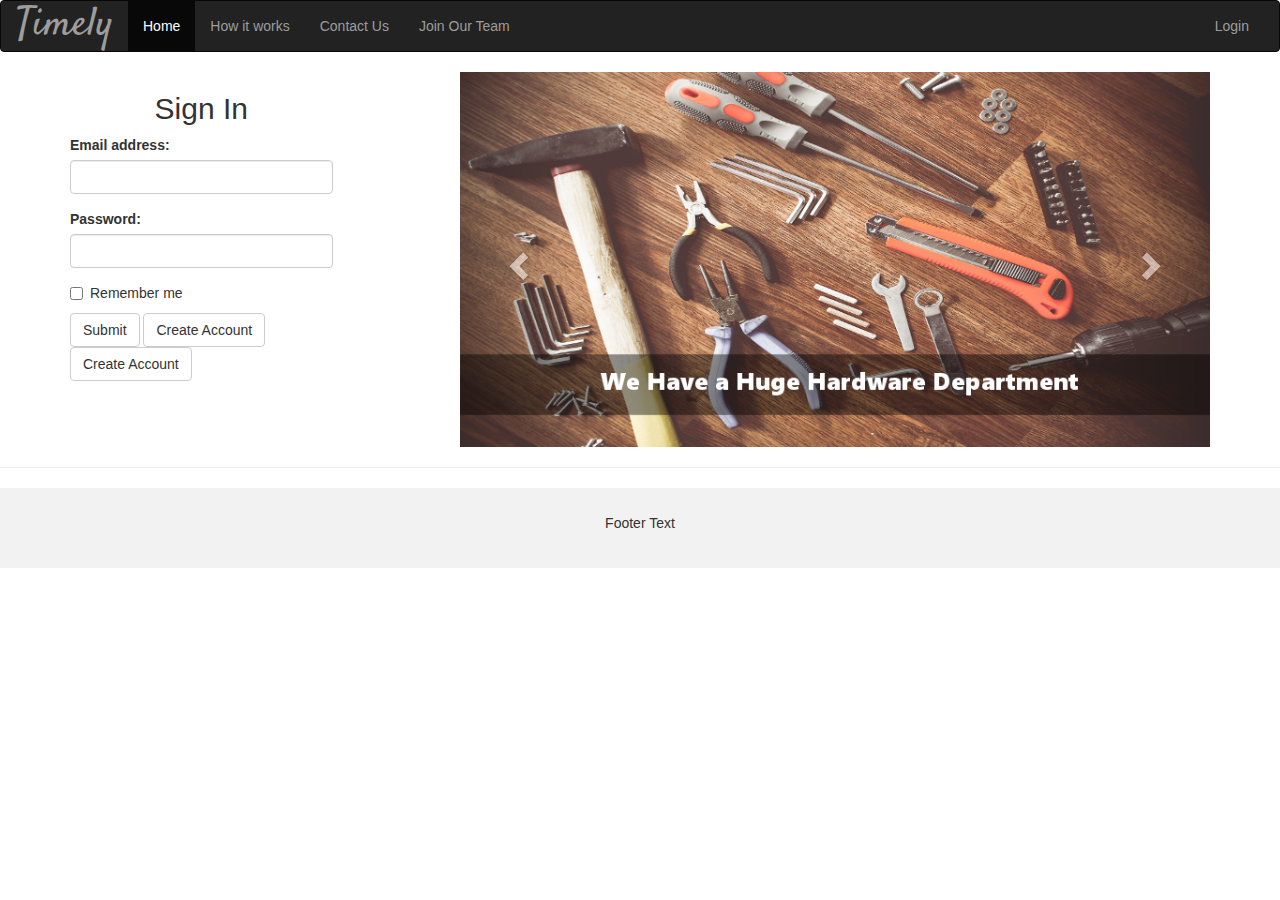
<file: index.html>
<!DOCTYPE html>
<html lang="en">
<head>
    <title>On-Demand Delivery</title>
    <meta charset="utf-8">
    <meta name="viewport" content="width=device-width, initial-scale=1">
    <link href="https://fonts.googleapis.com/css?family=Satisfy" rel="stylesheet">
    <link rel="stylesheet" href="https://maxcdn.bootstrapcdn.com/bootstrap/3.3.7/css/bootstrap.min.css">
    <link rel="stylesheet" href="assets/main.css">
    <script src="https://ajax.googleapis.com/ajax/libs/jquery/3.2.0/jquery.min.js"></script>
    <script src="https://maxcdn.bootstrapcdn.com/bootstrap/3.3.7/js/bootstrap.min.js"></script>
    <!-- Make sure the HTML file doesn't get stored -->
    <meta http-equiv="Cache-Control" content="no-cache, no-store, must-revalidate" />
    <meta http-equiv="Pragma" content="no-cache" />
    <meta http-equiv="Expires" content="0" />
</head>
<body>

<nav class="navbar navbar-inverse">
    <div class="container-fluid">
        <div class="navbar-header">
            <button type="button" class="navbar-toggle" data-toggle="collapse" data-target="#myNavbar">
                <span class="icon-bar"></span>
                <span class="icon-bar"></span>
                <span class="icon-bar"></span>
            </button>
            <a class="navbar-brand" href="index.html">Timely
                <!-- <img src="assets/img/logoWhite.png" width="125" height="40" alt=""> -->
            </a>
        </div>
        <div class="collapse navbar-collapse" id="myNavbar">
            <ul class="nav navbar-nav">
                <li class="active"><a href="#">Home</a></li>
                <li><a href="about.html">How it works</a></li>
                <li><a href="contact.html">Contact Us</a></li>
                <li><a href="careers.html">Join Our Team</a></li>
            </ul>
            <ul class="nav navbar-nav navbar-right">
                <li><a href="login.php"><span class="glyphicon glyphicon-logg-in"></span> Login</a></li>
            </ul>
        </div>
    </div>
</nav>

<div class="container">
    <div class="row">
        <div class="col-sm-3">
            <form>
                <h2 class="text-center">Sign In</h2>
                <div class="form-group">
                    <label for="email">Email address:</label>
                    <input type="email" class="form-control" id="email">
                </div>
                <div class="form-group">
                    <label for="pwd">Password:</label>
                    <input type="password" class="form-control" id="pwd">
                </div>
                <div class="checkbox">
                    <label><input type="checkbox"> Remember me</label>
                </div>
                <button type="submit" class="btn btn-default">Submit</button>
                <button type="submit" class="btn btn-default">Create Account</button>
            </form>

                <button type="submit" class="btn btn-default">Create Account</button>

            <br>
        </div>
        <div class="col-sm-1"></div>
        <div class="col-sm-8">
            <div id="myCarousel" class="carousel slide" data-ride="carousel" data-interval="10000">
                <!-- Indicators -->
                <!--<ol class="carousel-indicators">
                    <li data-target="#myCarousel" data-slide-to="0" class="active"></li>
                    <li data-target="#myCarousel" data-slide-to="1"></li>
                    <li data-target="#myCarousel" data-slide-to="2"></li>
                </ol>  -->

                <!-- Wrapper for slides -->
                <div class="carousel-inner" role="listbox">
                    <div class="item">
                        <img src="assets/img/isles.png" alt="Image">
                    </div>

                    <div class="item">
                        <img src="assets/img/officesuppliesorig.png" alt="Image">
                    </div>

                    <div class="item active">
                        <img src="assets/img/tools.png" alt="Image">
                    </div>
                </div>

                <!-- Left and right controls -->
                <a class="left carousel-control" href="#myCarousel" role="button" data-slide="prev">
                    <span class="glyphicon glyphicon-chevron-left" aria-hidden="true"></span>
                    <span class="sr-only">Previous</span>
                </a>
                <a class="right carousel-control" href="#myCarousel" role="button" data-slide="next">
                    <span class="glyphicon glyphicon-chevron-right" aria-hidden="true"></span>
                    <span class="sr-only">Next</span>
                </a>
            </div>
        </div>


        </div>
    </div>
    <hr>
</div>


<footer class="container-fluid text-center">
    <p>Footer Text</p>
</footer>

</body>
</html>
</file>
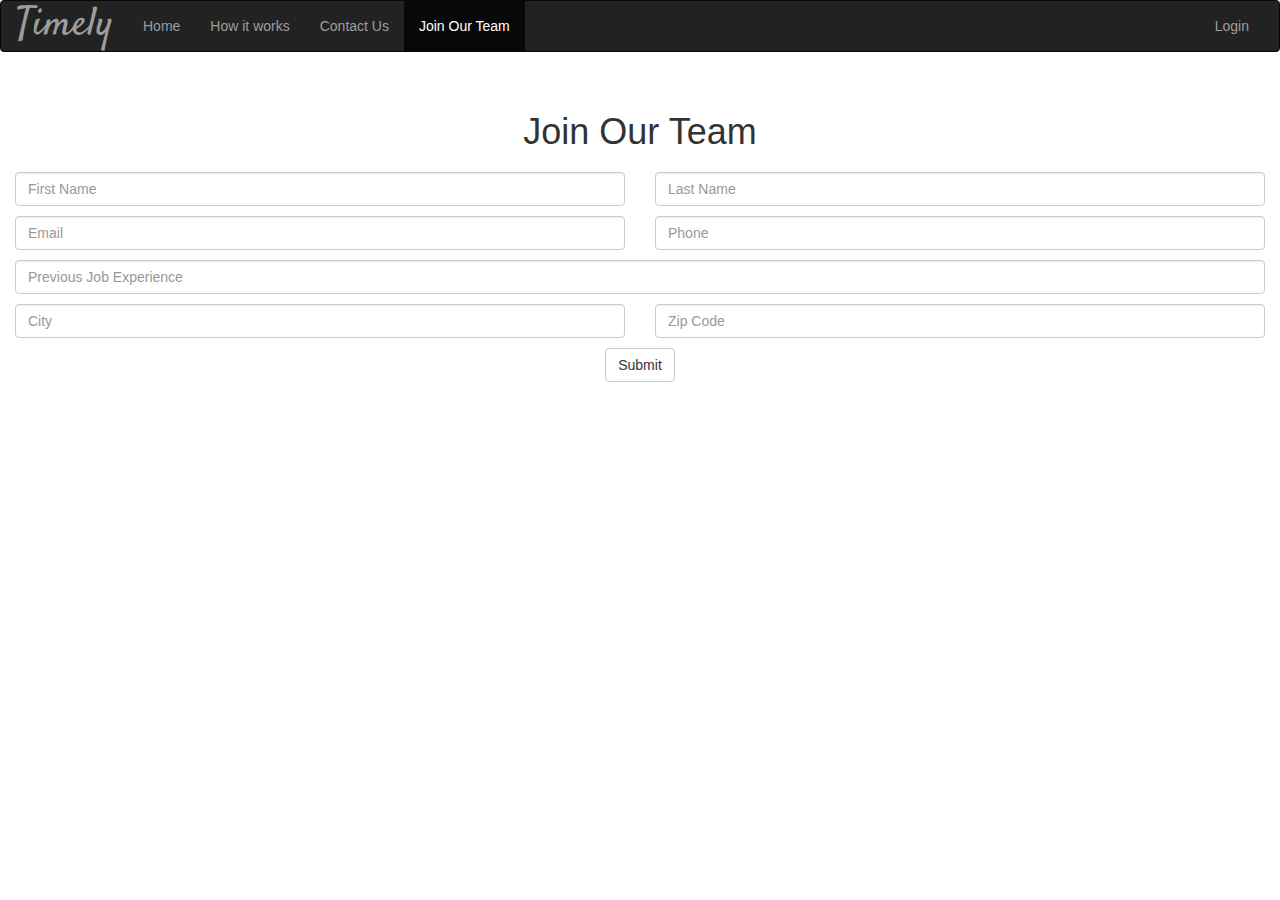
<file: careers.html>
<!DOCTYPE html>
<html lang="en">
<head>
    <title>Bootstrap Example</title>
    <meta charset="utf-8">
    <meta name="viewport" content="width=device-width, initial-scale=1">
    <link href="https://fonts.googleapis.com/css?family=Satisfy" rel="stylesheet">
    <link rel="stylesheet" href="https://maxcdn.bootstrapcdn.com/bootstrap/3.3.7/css/bootstrap.min.css">
    <link rel="stylesheet" href="assets/main.css">
    <script src="https://ajax.googleapis.com/ajax/libs/jquery/3.2.0/jquery.min.js"></script>
    <script src="https://maxcdn.bootstrapcdn.com/bootstrap/3.3.7/js/bootstrap.min.js"></script>
    <!-- Make sure the HTML file doesn't get stored -->
    <meta http-equiv="Cache-Control" content="no-cache, no-store, must-revalidate" />
    <meta http-equiv="Pragma" content="no-cache" />
    <meta http-equiv="Expires" content="0" />
</head>
<body>

<nav class="navbar navbar-inverse">
    <div class="container-fluid">
        <div class="navbar-header">
            <button type="button" class="navbar-toggle" data-toggle="collapse" data-target="#myNavbar">
                <span class="icon-bar"></span>
                <span class="icon-bar"></span>
                <span class="icon-bar"></span>
            </button>
            <a class="navbar-brand" href="index.php">Timely
                <!-- <img src="assets/img/logoWhite.png" width="125" height="40" alt=""> -->
            </a>
        </div>
        <div class="collapse navbar-collapse" id="myNavbar">
            <ul class="nav navbar-nav">
                <li><a href="index.php">Home</a></li>
                <li><a href="about.html">How it works</a></li>
                <li><a href="contact.html">Contact Us</a></li>
                <li class="active"><a href="careers.html">Join Our Team</a></li>
            </ul>
            <ul class="nav navbar-nav navbar-right">
                <li><a href="login.php"><span class="glyphicon glyphicon-logg-in"></span> Login</a></li>
            </ul>
        </div>
    </div>
</nav>


<h1 class="text-center"  style="margin-top: 60px;">Join Our Team</h1>

<div>

    <form action="$PHP_SELF" method="post" style="text-align: center;">

        <div class="col-md-6">
            <!-- <label>Your Name:</label>  -->
            <input type="text" name="FName" class="form-control" id="FName" placeholder="First Name" style="margin-top: 10px;">
        </div>

        <div class="col-md-6">
            <!-- <label>Your Name:</label>  -->
            <input type="text" name="LName" class="form-control" id="LName" placeholder="Last Name" style="margin-top: 10px;">
        </div>

        <div class="col-md-6">
            <input type="email" name="Email" class="form-control" id="joinEmail" placeholder="Email" style="margin-top: 10px;">
        </div>

        <div class="col-md-6">
            <input type="number" name="Phone" class="form-control" id="joinPhone" placeholder="Phone" style="margin-top: 10px;">
        </div>

        <div class="col-md-12">
            <input type="text" name="PreviousJob" class="form-control" id="previousJob" placeholder="Previous Job Experience" style="margin-top: 10px;">
        </div>

        <div class="col-md-6">
            <input type="text" name="City" class="form-control" id="city" placeholder="City" style="margin-top: 10px;">
        </div>

        <div class="col-md-6">
            <input type="number" name="Zip Code" class="form-control" id="zipcode" placeholder="Zip Code" style="margin-top: 10px;">
        </div>

        <!--
        <div class="checkbox">
            <label><input type="checkbox"> Remember me</label>
        </div>
        -->
        <button type="submit" name="loginSubmit" class="btn btn-default" style="margin-top: 10px;">Submit</button>
    </form>

</div>





</body>
</file>
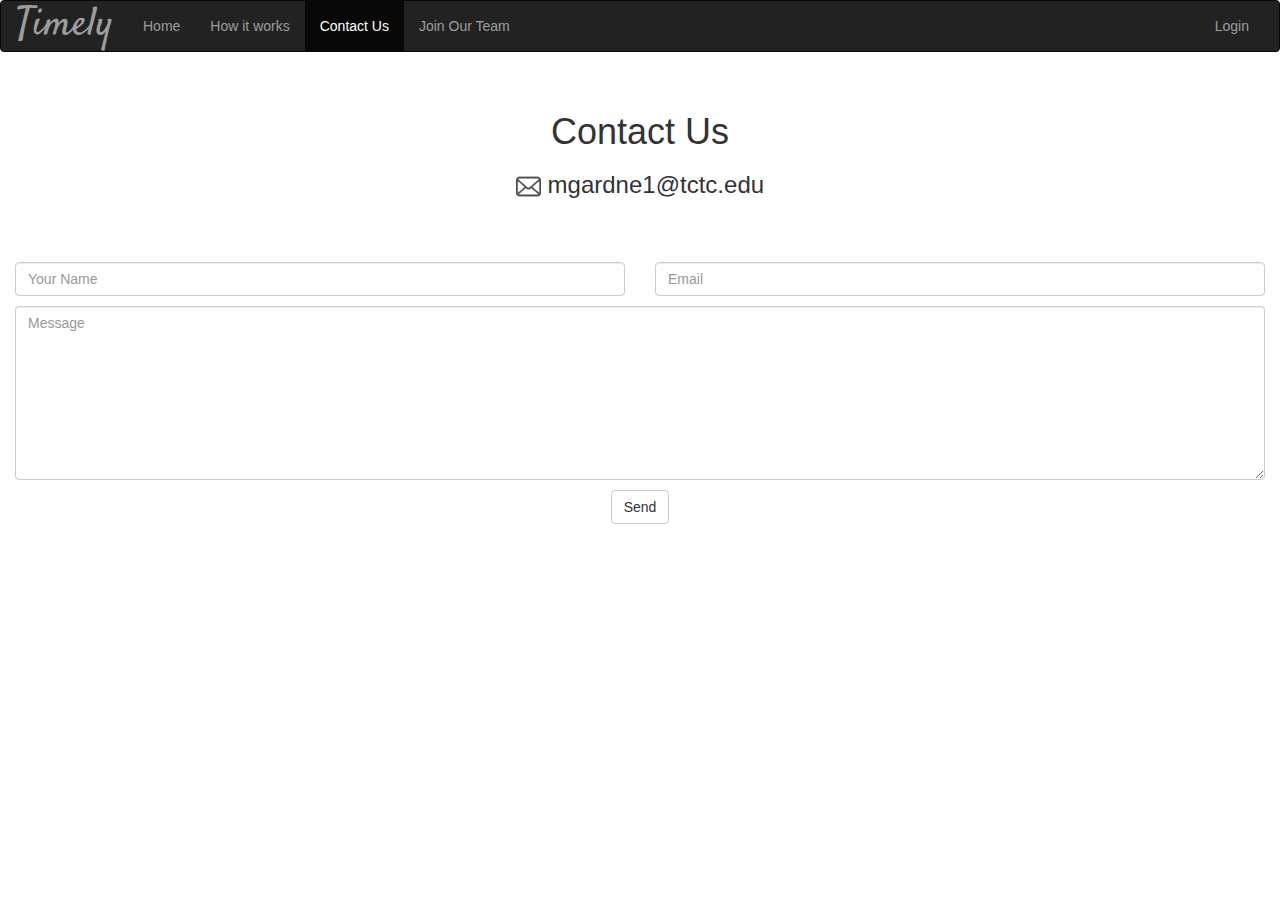
<file: contact.html>
<!DOCTYPE html>
<html lang="en">
<head>
    <title>Bootstrap Example</title>
    <meta charset="utf-8">
    <meta name="viewport" content="width=device-width, initial-scale=1">
    <link href="https://fonts.googleapis.com/css?family=Satisfy" rel="stylesheet">
    <link rel="stylesheet" href="https://maxcdn.bootstrapcdn.com/bootstrap/3.3.7/css/bootstrap.min.css">
    <link rel="stylesheet" href="assets/main.css">
    <script src="https://ajax.googleapis.com/ajax/libs/jquery/3.2.0/jquery.min.js"></script>
    <script src="https://maxcdn.bootstrapcdn.com/bootstrap/3.3.7/js/bootstrap.min.js"></script>
    <!-- Make sure the HTML file doesn't get stored -->
    <meta http-equiv="Cache-Control" content="no-cache, no-store, must-revalidate" />
    <meta http-equiv="Pragma" content="no-cache" />
    <meta http-equiv="Expires" content="0" />
</head>
<body>

<nav class="navbar navbar-inverse">
    <div class="container-fluid">
        <div class="navbar-header">
            <button type="button" class="navbar-toggle" data-toggle="collapse" data-target="#myNavbar">
                <span class="icon-bar"></span>
                <span class="icon-bar"></span>
                <span class="icon-bar"></span>
            </button>
            <a class="navbar-brand" href="index.php">Timely
                <!-- <img src="assets/img/logoWhite.png" width="125" height="40" alt=""> -->
            </a>
        </div>
        <div class="collapse navbar-collapse" id="myNavbar">
            <ul class="nav navbar-nav">
                <li><a href="index.php">Home</a></li>
                <li><a href="about.html">How it works</a></li>
                <li class="active"><a href="contact.html">Contact Us</a></li>
                <li><a href="careers.html">Join Our Team</a></li>
            </ul>
            <ul class="nav navbar-nav navbar-right">
                <li><a href="login.php"><span class="glyphicon glyphicon-logg-in"></span> Login</a></li>
            </ul>
        </div>
    </div>
</nav>

<h1 class="text-center" style="margin-top: 60px;">Contact Us</h1>

<div>

    <div class=".col-sm-5 .col-sm-offset-2 .col-md-6 .col-md-offset-0">
        <h3 class="text-center" style="height: 70px;"> <img src="assets/img/mail.jpg" id="mailIMG" style="width: 25px;"> mgardne1@tctc.edu</h3>
    </div>

    <form action="$PHP_SELF" method="post" style="text-align: center;">

        <div class="col-md-6">
            <!-- <label>Your Name:</label>  -->
            <input type="text" name="Name" class="form-control" id="Name" placeholder="Your Name" style="margin-top: 10px;">
        </div>

        <div class="col-md-6">
            <input type="email" name="Email" class="form-control" id="email" placeholder="Email" style="margin-top: 10px;">
        </div>

        <div class="col-md-12">
            <textarea rows="8" name="message" class="form-control" id="message" placeholder="Message" style="margin-top: 10px;"></textarea>
        </div>

        <!--
        <div class="checkbox">
            <label><input type="checkbox"> Remember me</label>
        </div>
        -->
        <button type="submit" name="loginSubmit" class="btn btn-default" style="margin-top: 10px;">Send</button>
    </form>



</div>







</body>
</file>
<file: assets/main.css>
/* Add a gray background color and some padding to the footer */
footer {
    background-color: #f2f2f2;
    padding: 25px;
}

.carousel-inner img {
    width: 100%; /* Set width to 100% */
    min-height: 200px;
}

/* Hide the carousel text when the screen is less than 600 pixels wide */
@media (max-width: 600px) {
    .carousel-caption {
        display: none;
    }
}
.navbar-brand {
    font-family: 'Satisfy', cursive;
    font-size: 40px;
}
</file>
